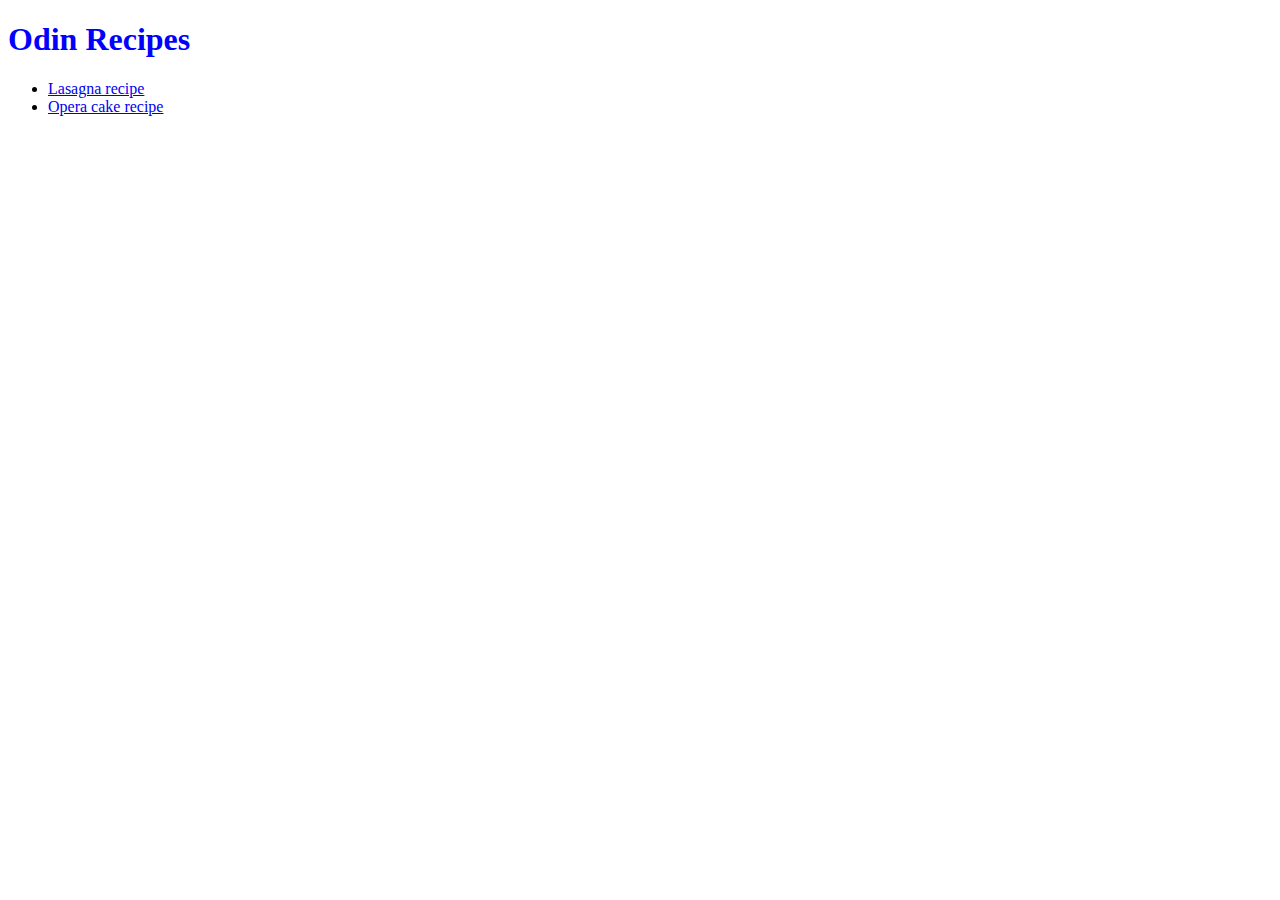
<file: index.html>
<!DOCTYPE html>
<html lang="en">
<head>
    <meta charset="UTF-8">
    <meta name="viewport" content="width=device-width, initial-scale=1.0">
    <title>Document</title>
    <link rel="stylesheet" href="styles.css"/>
</head>
<body>
    <h1>Odin Recipes</h1>
    <ul>
        <li>
            <a href="recipes/lasagna.html">Lasagna recipe</a>
        </li>
        <li>
            <a href="recipes/opera-cake.html">Opera cake recipe</a>
        </li>
    </ul>
    
</body>
</html>
</file>
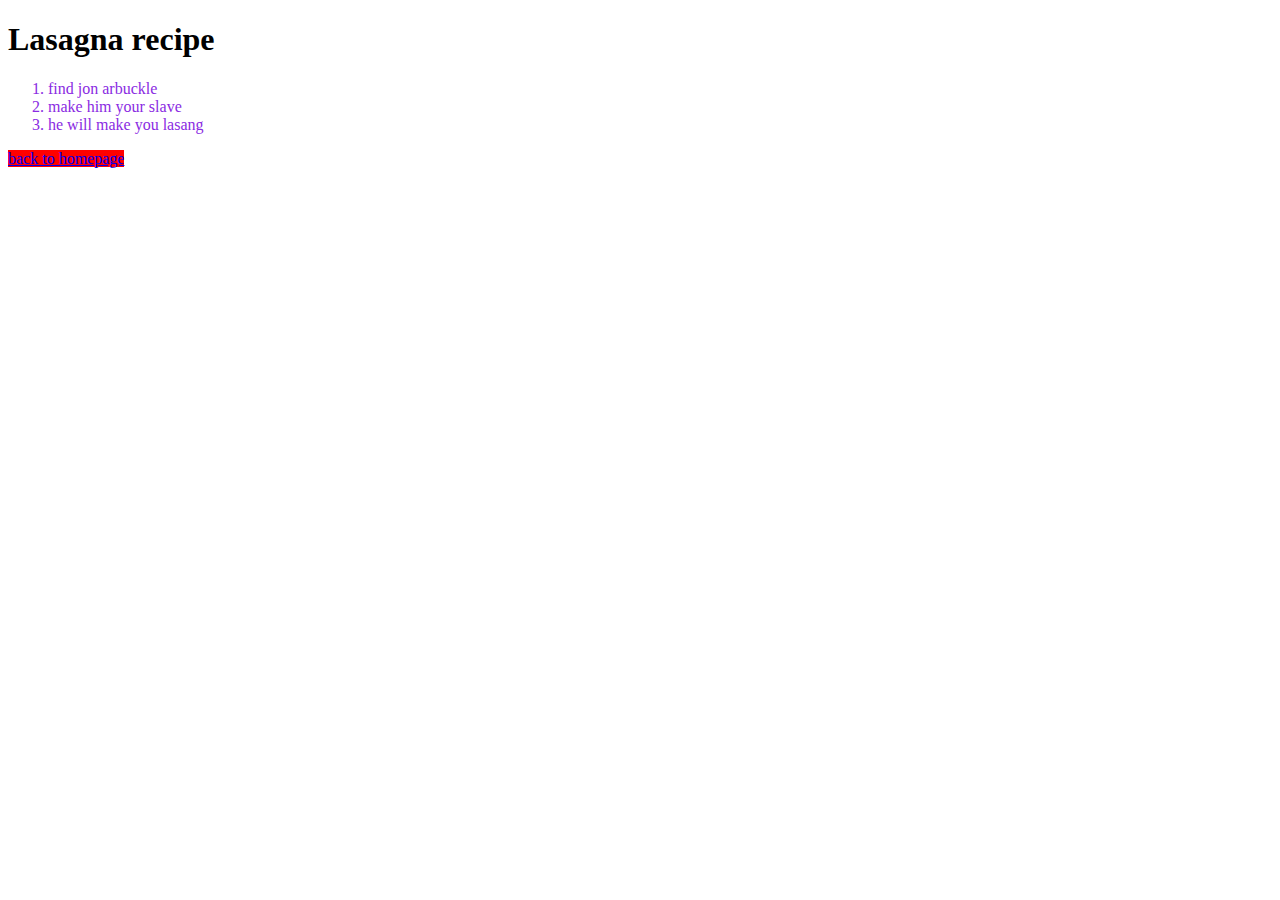
<file: recipes/lasagna.html>
<!DOCTYPE html>
<html lang="en">
<head>
    <meta charset="UTF-8">
    <meta name="viewport" content="width=device-width, initial-scale=1.0">
    <title>Document</title>
    <link rel="stylesheet" href="recipeStyles.css"/>
</head>
<body>
    <h1>Lasagna recipe</h1>
    
    <ol>
        <li>find jon arbuckle</li>
        <li>make him your slave</li>
        <li>he will make you lasang</li>
    </ol>
    <a href="C:\Users\quant\OneDrive\Documents\GitHub\odin-recipes\index.html">back to homepage</a>
</body>
</html>
</file>
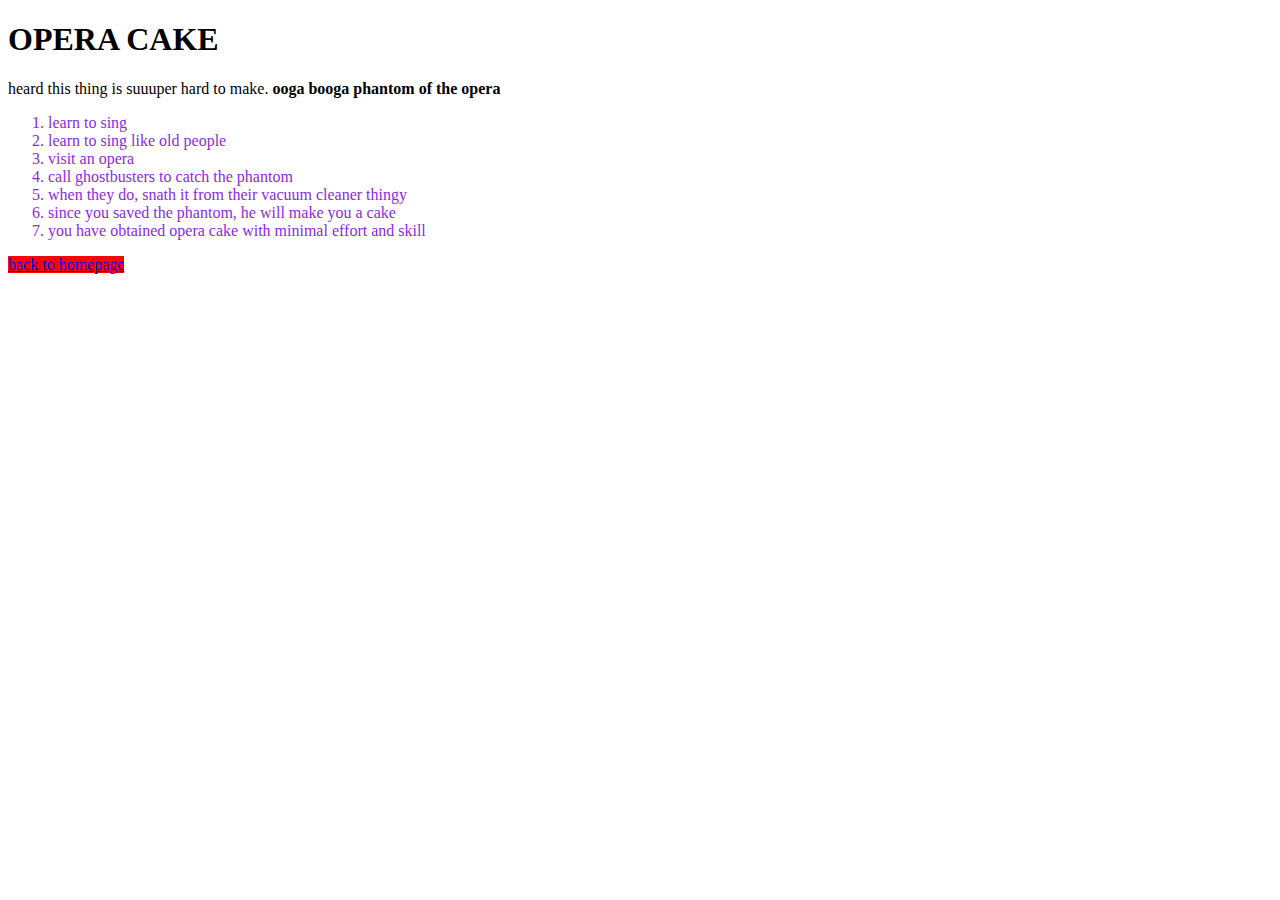
<file: recipes/opera-cake.html>
<!DOCTYPE html>
<html lang="en">
<head>
    <meta charset="UTF-8">
    <meta name="viewport" content="width=device-width, initial-scale=1.0">
    <title>Document</title>
    <link rel="stylesheet" href="recipeStyles.css"/>
</head>
<body>
    <h1>OPERA CAKE</h1>
    <p>heard this thing is suuuper hard to make. <strong>ooga booga phantom of the opera</strong>
    </p>
    <ol>
        <li>learn to sing</li>
        <li>learn to sing like old people</li>
        <li>visit an opera </li>
        <li>call ghostbusters to catch the phantom</li>
        <li>when they do, snath it from their vacuum cleaner thingy</li>
        <li>since you saved the phantom, he will make you a cake</li>
        <li>you have obtained opera cake with minimal effort and skill</li>
    </ol>
    <a href="C:\Users\quant\OneDrive\Documents\GitHub\odin-recipes\index.html">back to homepage</a>
</body>
</html>
</file>
<file: styles.css>
div {
    color: white;
    background-color: black;
}

p {
    color: red;
}

h1 {
    color: blue;
}
</file>
<file: recipes/recipeStyles.css>
ol {
    color: blueviolet;
}

a {
    background-color: red;
}
</file>
